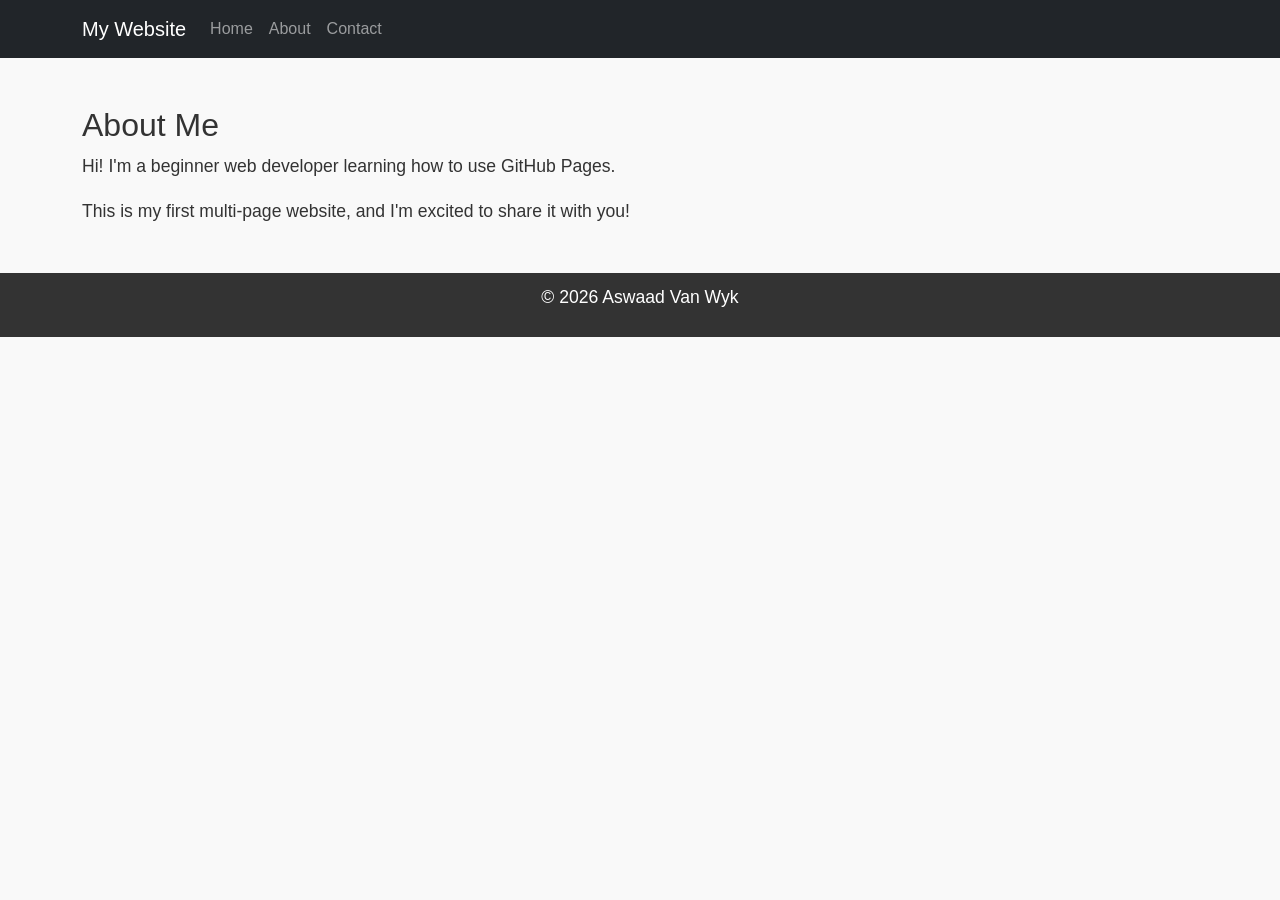
<file: about.html>
<!DOCTYPE html>
<html lang="en">
    <head>
        <!-- Bootstrap CSS -->

<link href="https://cdn.jsdelivr.net/npm/bootstrap@5.3.0/dist/css/bootstrap.min.css" rel="stylesheet">
        <meta charset="UTF-8">
        <meta name="viewpoint" content="width=device-width, initial-scale=1.0">
        <title> About Me </title>
        <link rel="stylesheet" href="stylesheet.css"> 
    </head>
    <body>
        <header>
            <nav class="navbar navbar-expand-lg navbar-dark bg-dark">

<div class="container">

<a class="navbar-brand" href="index.html">My Website</a>

<button class="navbar-toggler" type="button" data-bs-toggle="collapse" data-bs-target="#navbarNav">

<span class="navbar-toggler-icon"></span>

</button>

<div class="collapse navbar-collapse" id="navbarNav">

<ul class="navbar-nav">

<li class="nav-item">

<a class="nav-link" href="index.html">Home</a>

</li>

<li class="nav-item">

<a class="nav-link" href="about.html">About</a>

</li>

<li class="nav-item">

<a class="nav-link" href="contact.html">Contact</a>

</li>

</ul>

</div>

</div>

</nav>
        </header>
        <main class="container my-5">

<h2>About Me</h2>

<p>Hi! I'm a beginner web developer learning how to use GitHub Pages.</p>

<p>This is my first multi-page website, and I'm excited to share it with you!</p>

</main>


        <footer>
            <p>&copy; 2026 Aswaad Van Wyk</p>
        </footer>
        <!-- Bootstrap JS and dependencies -->

<script src="https://cdn.jsdelivr.net/npm/@popperjs/core@2.11.6/dist/umd/popper.min.js"></script>

<script src="https://cdn.jsdelivr.net/npm/bootstrap@5.3.0/dist/js/bootstrap.min.js"></script>
    </body>
    </html>
</file>
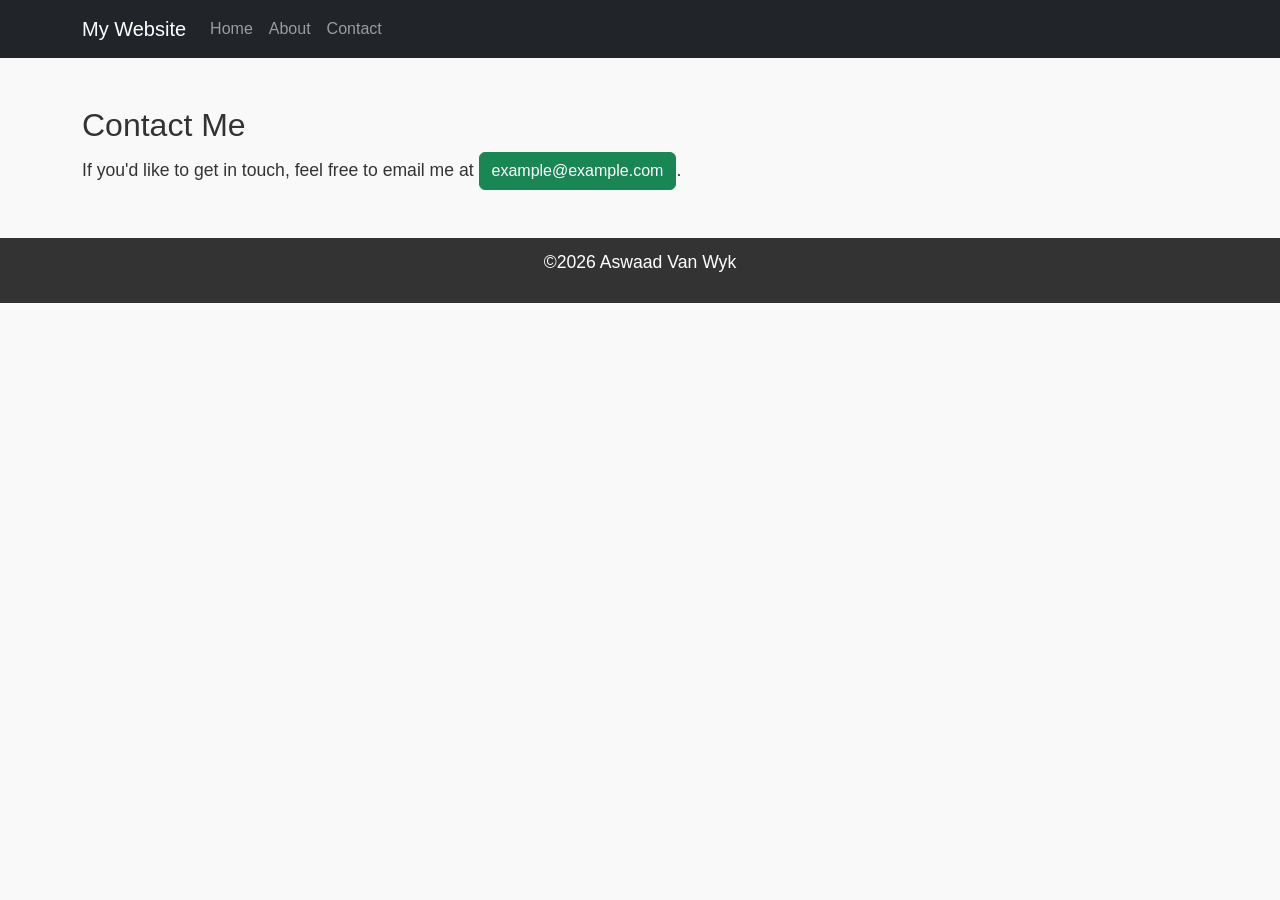
<file: contact.html>
<!DOCTYPE htm>
<html lang="en">
    <head>
        <!-- Bootstrap CSS -->

<link href="https://cdn.jsdelivr.net/npm/bootstrap@5.3.0/dist/css/bootstrap.min.css" rel="stylesheet">
        <meta charset="UTF-8">
        <meta name="viewpoint" content="width=device-width", initial-scale=1.0">
        <title>Contact</title>
        <link rel="stylesheet" href="stylesheet.css">
            <head>
                <body>
                    <header>
                        <nav class="navbar navbar-expand-lg navbar-dark bg-dark">

<div class="container">

<a class="navbar-brand" href="index.html">My Website</a>

<button class="navbar-toggler" type="button" data-bs-toggle="collapse" data-bs-target="#navbarNav">

<span class="navbar-toggler-icon"></span>

</button>

<div class="collapse navbar-collapse" id="navbarNav">

<ul class="navbar-nav">

<li class="nav-item">

<a class="nav-link" href="index.html">Home</a>

</li>

<li class="nav-item">

<a class="nav-link" href="about.html">About</a>

</li>

<li class="nav-item">

<a class="nav-link" href="contact.html">Contact</a>

</li>

</ul>

</div>

</div>

</nav>
                    </header>

                    <main class="container my-5">

<h2>Contact Me</h2>

<p>If you'd like to get in touch, feel free to email me at <a href="mailto:example@example.com" class="btn btn-success">example@example.com</a>.</p>

</main>
                            <footer>
                                <p>&copy;2026 Aswaad Van Wyk</p>
                            </footer>
                            <!-- Bootstrap JS and dependencies -->

<script src="https://cdn.jsdelivr.net/npm/@popperjs/core@2.11.6/dist/umd/popper.min.js"></script>

<script src="https://cdn.jsdelivr.net/npm/bootstrap@5.3.0/dist/js/bootstrap.min.js"></script>
                        </body>
                     </main>
                     </html>
</file>
<file: stylesheet.css>
body{
    font-family: Arial, sans-serif;
    color: #333;
    background-color: #f9f9f9;
    margin: 0;
    padding: 0;
    line-height: 1.6;
}

.header{
    background-color: #4CAF50;
    color: white;
    padding: 20px;
    text-align: center;
}

.header h1{
    margin: 0;
}

.nav a{
    color: white;
    text-decoration: none;
    margin: 0 10px;
}

.nav a:hover{
    text-decoration: underline;
}

.main{
    padding: 20px;
    max-width: 800px;
    margin: 0 auto;
}

.main img{
    max-width: 100%;
    height: auto;
    display: block;
    margin: 20px;
}

footer{
    background-color: #333;
    color: white;
    text-align: center;
    padding: 10px;
    width: 100%;
}

p{
    font-size: 1.1em;
}

a{
    color: #4CAF50;
    text-decoration: none;
}

a:hover{
    text-decoration: underline;
}

img{
    border: 5px solid #4CAF50;
    border-radius: 10px;
}

.main a[href^="mailto:"]{
    color: #ff5722;
    font-weight: bold;
}
</file>
